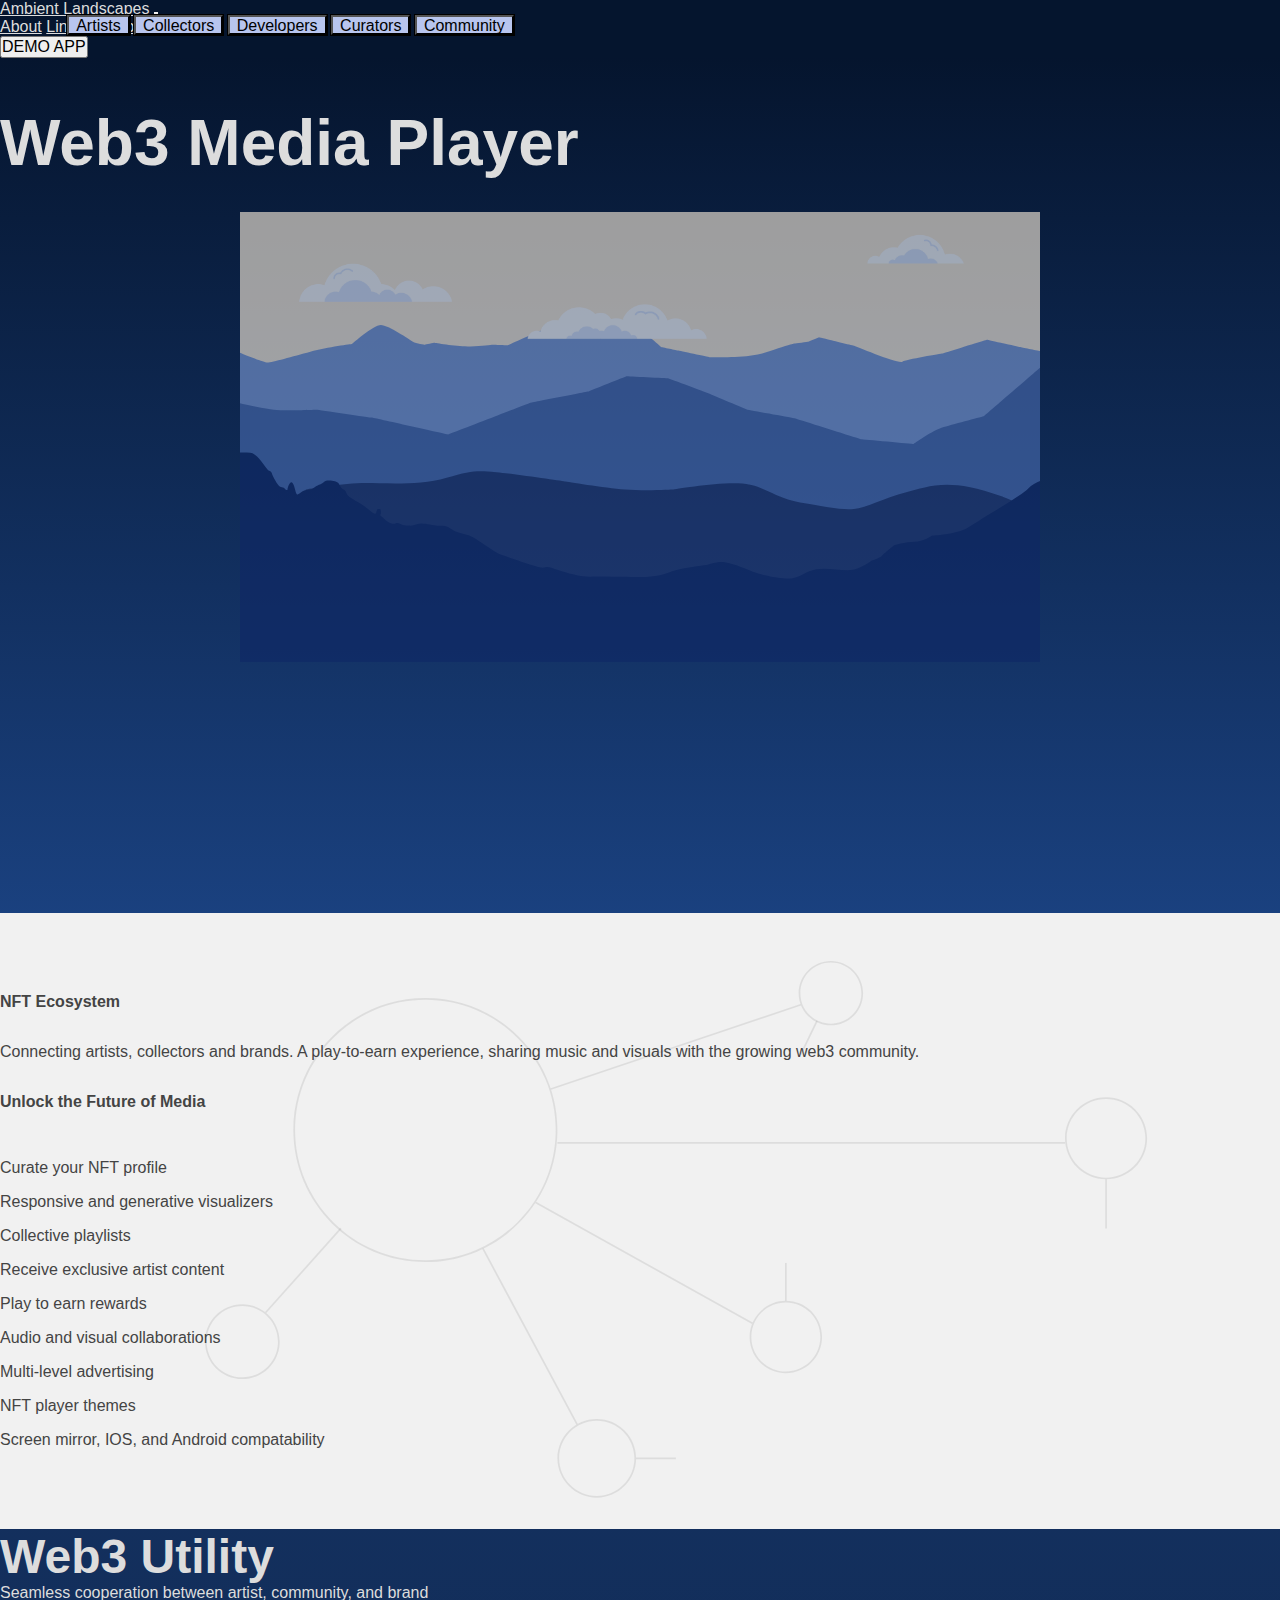
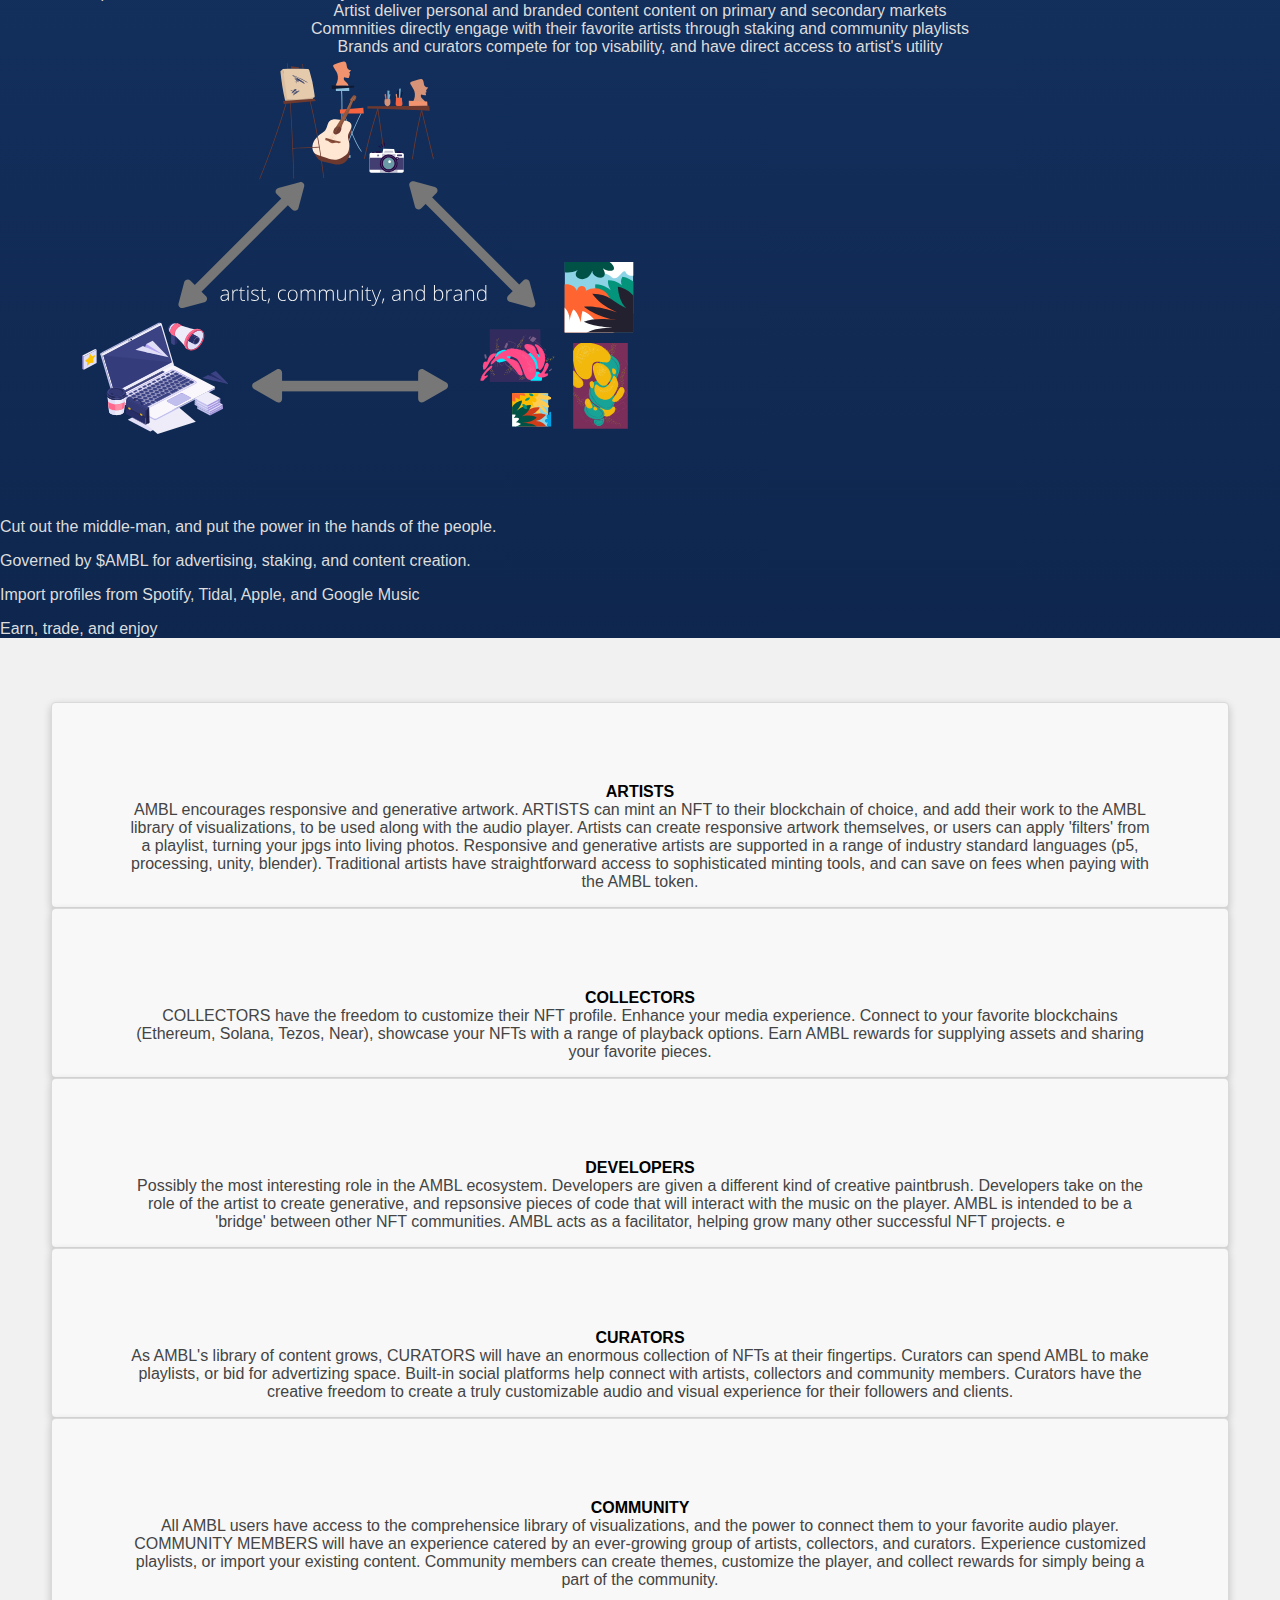
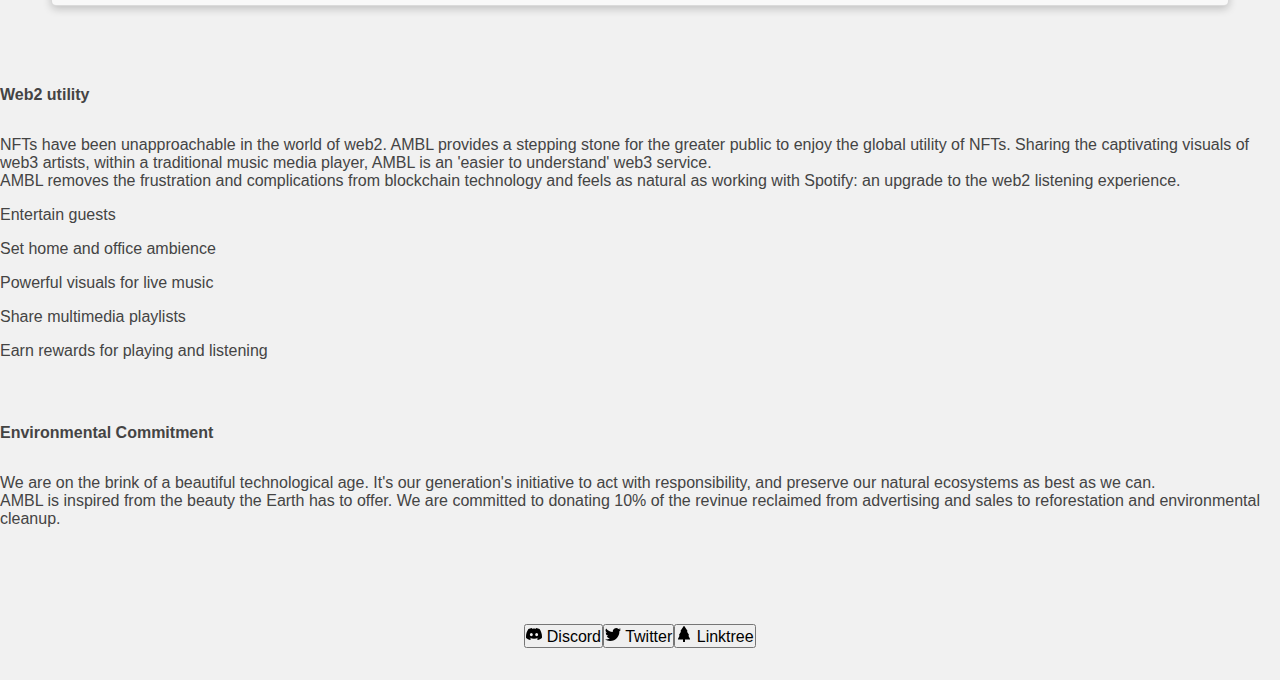
<file: index.html>
<!DOCTYPE html>
<html>
  <head>
    <title>Ambient Landscapes</title>

    <meta charset="utf-8">
    <meta http-equiv="X-UA-Compatible" content="IE=edge">
    <meta name="description" content="NFT Media Player and Creation Suite. Connecting Web3 artists, collectors and brands in a play-to-earn experience sharing music and visuals">
    <meta name="viewport" content="width=device-width, initial-scale=1">
    <meta name='keywords' content='media player, nft, web3, visualizations, visualizer, winamp, webframe'>
    <meta name='robots' content='index,follow'>
    <meta name='author' content='Phil Engsberg'>
    <meta name='designer' content='Phil Engsberg'>
    <meta name='url' content='https://ambl.io'>
    <meta name='identifier-URL' content='https://ambl.io'>

    <meta name='og:title' content='Ambient Landscapes'>
    <meta name='og:type' content='website'>
    <meta name='og:url' content='https://ambl.io'>
    <meta name='og:image' content='https://res.cloudinary.com/ambl-io/image/upload/v1638226486/ambl/210826-infrared-ig-3_wjz4lu.jpg'>
    <meta name='og:site_name' content='AMBL'>
    <meta name='og:description' content='NFT Media Player and Creation Suite. Connecting Web3 artists, collectors and brands in a play-to-earn experience sharing music and visuals'>
    <meta name='application-name' content='ambl'>
    <meta name='og:email' content='muchtodoproductions@gmail.com'>

    <link href="https://cdn.jsdelivr.net/npm/bootstrap@5.1.3/dist/css/bootstrap.min.css" rel="stylesheet" integrity="sha384-1BmE4kWBq78iYhFldvKuhfTAU6auU8tT94WrHftjDbrCEXSU1oBoqyl2QvZ6jIW3" crossorigin="anonymous">
    <link rel="stylesheet" href="/styles.css">
  </head>
  <body class="body bg1">
    

    <!-- NAVIGATION -->
    <nav class="navbar navbar-expand-md navbar-dark" style="background-color:hsl(217, 80%, 10%);">
      <div class="container-fluid space-between">
          <a class="navbar-brand" style="color:#ddd;" href="/">Ambient Landscapes</a>
          <button class="navbar-toggler btn btn-secondary" style="transition:.2s;" type="button" data-bs-toggle="collapse" data-bs-target="#navbarNavAltMarkup" aria-controls="navbarNavAltMarkup" aria-expanded="false" aria-label="Toggle navigation">
            <span class="navbar-toggler-icon"></span>
          </button>
        
        <div class="collapse navbar-collapse" id="navbarNavAltMarkup">
          <div class="navbar-nav" style="margin:auto; padding-right:10rem;">
            <a class="nav-link" style="color:#ddd" href="about.html">About</a>
            <a class="nav-link" target="_blank" style="color:#ddd" href="https://linktr.ee/ambientlandscapes">Links</a>
            <a class="nav-link" style="color:#ddd" href="support.html">Support</a>
          </div>

          <a href="https://app.ambl.io" target="_blank">
            <button type="button" class="btn btn-outline-warning" >
              DEMO APP
            </button>
          </a>

        </div>
      </div>
    </nav>
      
    <!-- HERO -->
    <div class="hero">
      <h1 class="d-flex justify-content-center pt3 mb2 white">
        Web3 Media Player
      </h1>
      <div style="width:85%; max-width:800px; margin:auto;" id="bm"></div>
    </div>

    <!-- BODY -->
    <!-- WEB3 UTILITY -->
    <div class="container img-bg1" >
      <div class="row" style="padding:5rem 0 2rem 0;">
        <div class="col-lg-6 col-md-12 dark-grey">
          <h2 style="padding-bottom:2rem;">NFT Ecosystem</h2>
          <p>Connecting artists, collectors and brands. A play-to-earn experience, sharing music and visuals with the growing web3 community.</p>
        </div>
      </div>
      <div class="row justify-content-end " style="padding-bottom:5rem;">
        <!-- <img src="assets/lineBG.svg" id="lines"/> -->
        <div class="col-lg-6 col-md-12 dark-grey">
          <h2 style="padding-bottom:2rem;">Unlock the Future of Media</h2>
          <ul class="uses">
            <li>
              Curate your NFT profile
            </li>
            <li>
              Responsive and generative visualizers
            </li>
            <li>
              Collective playlists
            </li>
            <li>
              Receive exclusive artist content
            </li>
            <li>
              Play to earn rewards
            </li>
            <li>
              Audio and visual collaborations
            </li>
            <li>
              Multi-level advertising
            </li>
            <li>
              NFT player themes
            </li>
            <li>
              Screen mirror, IOS, and Android compatability
            </li>
          </ul>
        </div>
      </div>
    </div>
    
    <!-- NFT ECOSYSTEM -->
    <div class="p-5 bg2 white">
      <h2 class="d-flex justify-content-start" style="font-size:3rem;">
        Web3 Utility
      </h2>
      <p class="">
        Seamless cooperation between artist, community, and brand
      </p>
        <ul class="center uses">
          <p>
            Artist deliver personal and branded content content on primary and secondary markets
          </p>
          <p>
            Commnities directly engage with their favorite artists through staking and community playlists
          </p>
          <p>
            Brands and curators compete for top visability, and have direct access to artist's utility
          </p>
      </ul>
      <img class="d-flex justify-content-center animation pb3" src="/assets/amblEcosystem.svg"/>
      <ul class="uses">
        <li>
          Cut out the middle-man, and put the power in the hands of the people.
        </li>
        <li>
          Governed by $AMBL for advertising, staking, and content creation.
        </li>
        <li>
          Import profiles from Spotify, Tidal, Apple, and Google Music
        </li>
        <li>
          Earn, trade, and enjoy
        </li>
      </ul>
      
    </div>

    <!-- ROLES --- CAROUSEL -->
    <div class="roles mt3">
        <div id="carouselExampleIndicators" class="carousel slide" data-bs-ride="carousel">
          <div class="carousel-indicators btn-group btn-group-sm">
            <button type="button" data-bs-target="#carouselExampleIndicators" data-bs-slide-to="0" aria-current="true" aria-label="Slide 1" class="active btn btn-outline-secondary">
              Artists
            </button>
            <button type="button" data-bs-target="#carouselExampleIndicators" data-bs-slide-to="1" aria-label="Slide 2" class="btn btn-outline-secondary">
              Collectors
            </button>
            <button type="button" data-bs-target="#carouselExampleIndicators" data-bs-slide-to="2" aria-label="Slide 3" class="btn btn-outline-secondary">
              Developers
            </button>
            <button type="button" data-bs-target="#carouselExampleIndicators" data-bs-slide-to="3" aria-label="Slide 4" class="btn btn-outline-secondary">
              Curators
            </button>
            <button type="button" data-bs-target="#carouselExampleIndicators" data-bs-slide-to="4" aria-label="Slide 5" class="btn btn-outline-secondary">
              Community
            </button>
          </div>
          <div class="carousel-inner">
            <div class="carousel-item active">
              <div class="_card">
                <h3 class="d-flex justify-content-center light-black">ARTISTS</h3>
                <p class="dark-grey">          
                  AMBL encourages responsive and generative artwork. ARTISTS can mint an NFT to their blockchain of choice, and add their work to the AMBL library of visualizations, to be used along with the audio player.
          
                  Artists can create responsive artwork themselves, or users can apply 'filters' from a playlist, turning your jpgs into living photos. Responsive and generative artists are supported in a range of industry standard languages (p5, processing, unity, blender). Traditional artists have straightforward access to sophisticated minting tools, and can save on fees when paying with the AMBL token.
                </p>
              </div>
            </div>
            <div class="carousel-item">
              <div class="_card">
                <h3 class="d-flex justify-content-end light-black">COLLECTORS</h3>
                <p class="dark-grey">
                  COLLECTORS have the freedom to customize their NFT profile. Enhance your media experience. Connect to your favorite blockchains (Ethereum, Solana, Tezos, Near), showcase your NFTs with a range of playback options. Earn AMBL rewards for supplying assets and sharing your favorite pieces.
                </p>
              </div>
            </div>
            <div class="carousel-item">
              <div class="_card d-flex justify-content-center">
                <h3 class=" light-black">DEVELOPERS</h3>
                <p class="dark-grey">
                  Possibly the most interesting role in the AMBL ecosystem. Developers are given a different kind of creative paintbrush. Developers take on the role of the artist to create generative, and repsonsive pieces of code that will interact with the music on the player. AMBL is intended to be a 'bridge' between other NFT communities. AMBL acts as a facilitator, helping grow many other successful NFT projects. e
                </p>
              </div>
            </div>
            <div class="carousel-item">
              <div class="_card">
                <h3 class="d-flex justify-content-end light-black">CURATORS</h3>
                <p class="dark-grey">
                  As AMBL's library of content grows, CURATORS will have an enormous collection of NFTs at their fingertips. Curators can spend AMBL to make playlists, or bid for advertizing space. Built-in social platforms help connect with artists, collectors and community members. Curators have the creative freedom to create a truly customizable audio and visual experience for their followers and clients.
                </p>
              </div>
            </div>
            <div class="carousel-item">
              <div class="_card">
                <h3 class="d-flex justify-content-end light-black">COMMUNITY</h3>
                <p class="dark-grey">
                  All AMBL users have access to the comprehensice library of visualizations, and the power to connect them to your favorite audio player. COMMUNITY MEMBERS will have an experience catered by an ever-growing group of artists, collectors, and curators. Experience customized playlists, or import your existing content. Community members can create themes, customize the player, and collect rewards for simply being a part of the community.
                </p>
              </div>
            </div>
          </div>
        </div>
      </div>
    </div>


    <div class="container" >
      <div class="row justify-content-end img-bg3" style="padding:4rem 0 2rem 0;">
        <div class="col-lg-6 col-md-12 dark-grey">
          <h2 style="padding-bottom:2rem;">Web2 utility</h2>
          <p>NFTs have been unapproachable in the world of web2. AMBL provides a stepping stone for the greater public to enjoy the global utility of NFTs. Sharing the captivating visuals of web3 artists, within a traditional music media player, AMBL is an 'easier to understand' web3 service.    
          </p>
          <p>
            AMBL removes the frustration and complications from blockchain technology and feels as natural as working with Spotify: an upgrade to the web2 listening experience.
          </p>
          <ul class="uses">
            <li>
              Entertain guests
            </li>
            <li>
              Set home and office ambience
            </li>
            <li>
              Powerful visuals for live music
            </li>
            <li>
              Share multimedia playlists 
            </li>
            <li>
              Earn rewards for playing and listening
            </li>
          </ul>
        </div>
      </div>
      <div class="row justify-content-start" style="padding:2rem 0 5rem 0;">
        <div class="col-lg-6 col-md-12 dark-grey">
          <h2 style="padding-bottom:2rem;">Environmental Commitment</h2>
          <p>
            We are on the brink of a beautiful technological age. It's our generation's initiative to act with responsibility, and preserve our natural ecosystems as best as we can.
          </p>
          <p>
            AMBL is inspired from the beauty the Earth has to offer. We are committed to donating 10% of the revinue reclaimed from advertising and sales to reforestation and environmental cleanup.
          </p>
        </div>
      </div>
    </div>



    <!-- FOOTER -->
    <div class="mt1 mb1 bg2">
      <h2 class="d-flex justify-content-center"></h2>
    </div>

    <div class="footer">

        <!-- DISCORD -->
        <a href="https://discord.gg/5VuwprVd">
          <button type="button" class="btn">
            <svg xmlns="http://www.w3.org/2000/svg" width="16" height="16" fill="currentColor" class="bi bi-discord" viewBox="0 0 16 16">
              <path d="M13.545 2.907a13.227 13.227 0 0 0-3.257-1.011.05.05 0 0 0-.052.025c-.141.25-.297.577-.406.833a12.19 12.19 0 0 0-3.658 0 8.258 8.258 0 0 0-.412-.833.051.051 0 0 0-.052-.025c-1.125.194-2.22.534-3.257 1.011a.041.041 0 0 0-.021.018C.356 6.024-.213 9.047.066 12.032c.001.014.01.028.021.037a13.276 13.276 0 0 0 3.995 2.02.05.05 0 0 0 .056-.019c.308-.42.582-.863.818-1.329a.05.05 0 0 0-.01-.059.051.051 0 0 0-.018-.011 8.875 8.875 0 0 1-1.248-.595.05.05 0 0 1-.02-.066.051.051 0 0 1 .015-.019c.084-.063.168-.129.248-.195a.05.05 0 0 1 .051-.007c2.619 1.196 5.454 1.196 8.041 0a.052.052 0 0 1 .053.007c.08.066.164.132.248.195a.051.051 0 0 1-.004.085 8.254 8.254 0 0 1-1.249.594.05.05 0 0 0-.03.03.052.052 0 0 0 .003.041c.24.465.515.909.817 1.329a.05.05 0 0 0 .056.019 13.235 13.235 0 0 0 4.001-2.02.049.049 0 0 0 .021-.037c.334-3.451-.559-6.449-2.366-9.106a.034.034 0 0 0-.02-.019Zm-8.198 7.307c-.789 0-1.438-.724-1.438-1.612 0-.889.637-1.613 1.438-1.613.807 0 1.45.73 1.438 1.613 0 .888-.637 1.612-1.438 1.612Zm5.316 0c-.788 0-1.438-.724-1.438-1.612 0-.889.637-1.613 1.438-1.613.807 0 1.451.73 1.438 1.613 0 .888-.631 1.612-1.438 1.612Z"/>
            </svg>
            Discord
          </button>
        </a>
      
      <!-- TWITTER -->
        <a href="https://twitter.com/philengsberg">
          <button type="button" class="btn">
            <svg xmlns="http://www.w3.org/2000/svg" width="16" height="16" fill="currentColor" class="bi bi-twitter" viewBox="0 0 16 16">
              <path d="M5.026 15c6.038 0 9.341-5.003 9.341-9.334 0-.14 0-.282-.006-.422A6.685 6.685 0 0 0 16 3.542a6.658 6.658 0 0 1-1.889.518 3.301 3.301 0 0 0 1.447-1.817 6.533 6.533 0 0 1-2.087.793A3.286 3.286 0 0 0 7.875 6.03a9.325 9.325 0 0 1-6.767-3.429 3.289 3.289 0 0 0 1.018 4.382A3.323 3.323 0 0 1 .64 6.575v.045a3.288 3.288 0 0 0 2.632 3.218 3.203 3.203 0 0 1-.865.115 3.23 3.23 0 0 1-.614-.057 3.283 3.283 0 0 0 3.067 2.277A6.588 6.588 0 0 1 .78 13.58a6.32 6.32 0 0 1-.78-.045A9.344 9.344 0 0 0 5.026 15z"/>
            </svg>
            Twitter
          </button>
        </a>
        
      <!-- LINKTREE -->
        <a href="https://linktr.ee/ambientlandscapes">
          <button type="button" class="btn">
            <svg xmlns="http://www.w3.org/2000/svg" width="16" height="16" fill="currentColor" class="bi bi-tree-fill" viewBox="0 0 16 16">
              <path d="M8.416.223a.5.5 0 0 0-.832 0l-3 4.5A.5.5 0 0 0 5 5.5h.098L3.076 8.735A.5.5 0 0 0 3.5 9.5h.191l-1.638 3.276a.5.5 0 0 0 .447.724H7V16h2v-2.5h4.5a.5.5 0 0 0 .447-.724L12.31 9.5h.191a.5.5 0 0 0 .424-.765L10.902 5.5H11a.5.5 0 0 0 .416-.777l-3-4.5z"/>
            </svg>
            Linktree
          </button> 
        </a>

    </div>

  </body>

  <!-- <script src="https://cdn.jsdelivr.net/npm/bootstrap@5.1.3/dist/js/bootstrap.bundle.min.js" integrity="sha384-ka7Sk0Gln4gmtz2MlQnikT1wXgYsOg+OMhuP+IlRH9sENBO0LRn5q+8nbTov4+1p" crossorigin="anonymous"></script> -->
  <script src="https://cdn.jsdelivr.net/npm/@popperjs/core@2.10.2/dist/umd/popper.min.js" integrity="sha384-7+zCNj/IqJ95wo16oMtfsKbZ9ccEh31eOz1HGyDuCQ6wgnyJNSYdrPa03rtR1zdB" crossorigin="anonymous"></script>
  <script src="https://cdn.jsdelivr.net/npm/bootstrap@5.1.3/dist/js/bootstrap.min.js" integrity="sha384-QJHtvGhmr9XOIpI6YVutG+2QOK9T+ZnN4kzFN1RtK3zEFEIsxhlmWl5/YESvpZ13" crossorigin="anonymous"></script>
  <script src="scripts/lottie.js"></script>
  <script src="scripts/index.js"></script>
  <script src="scripts/lineAnimation.js"></script>
</html>
</file>
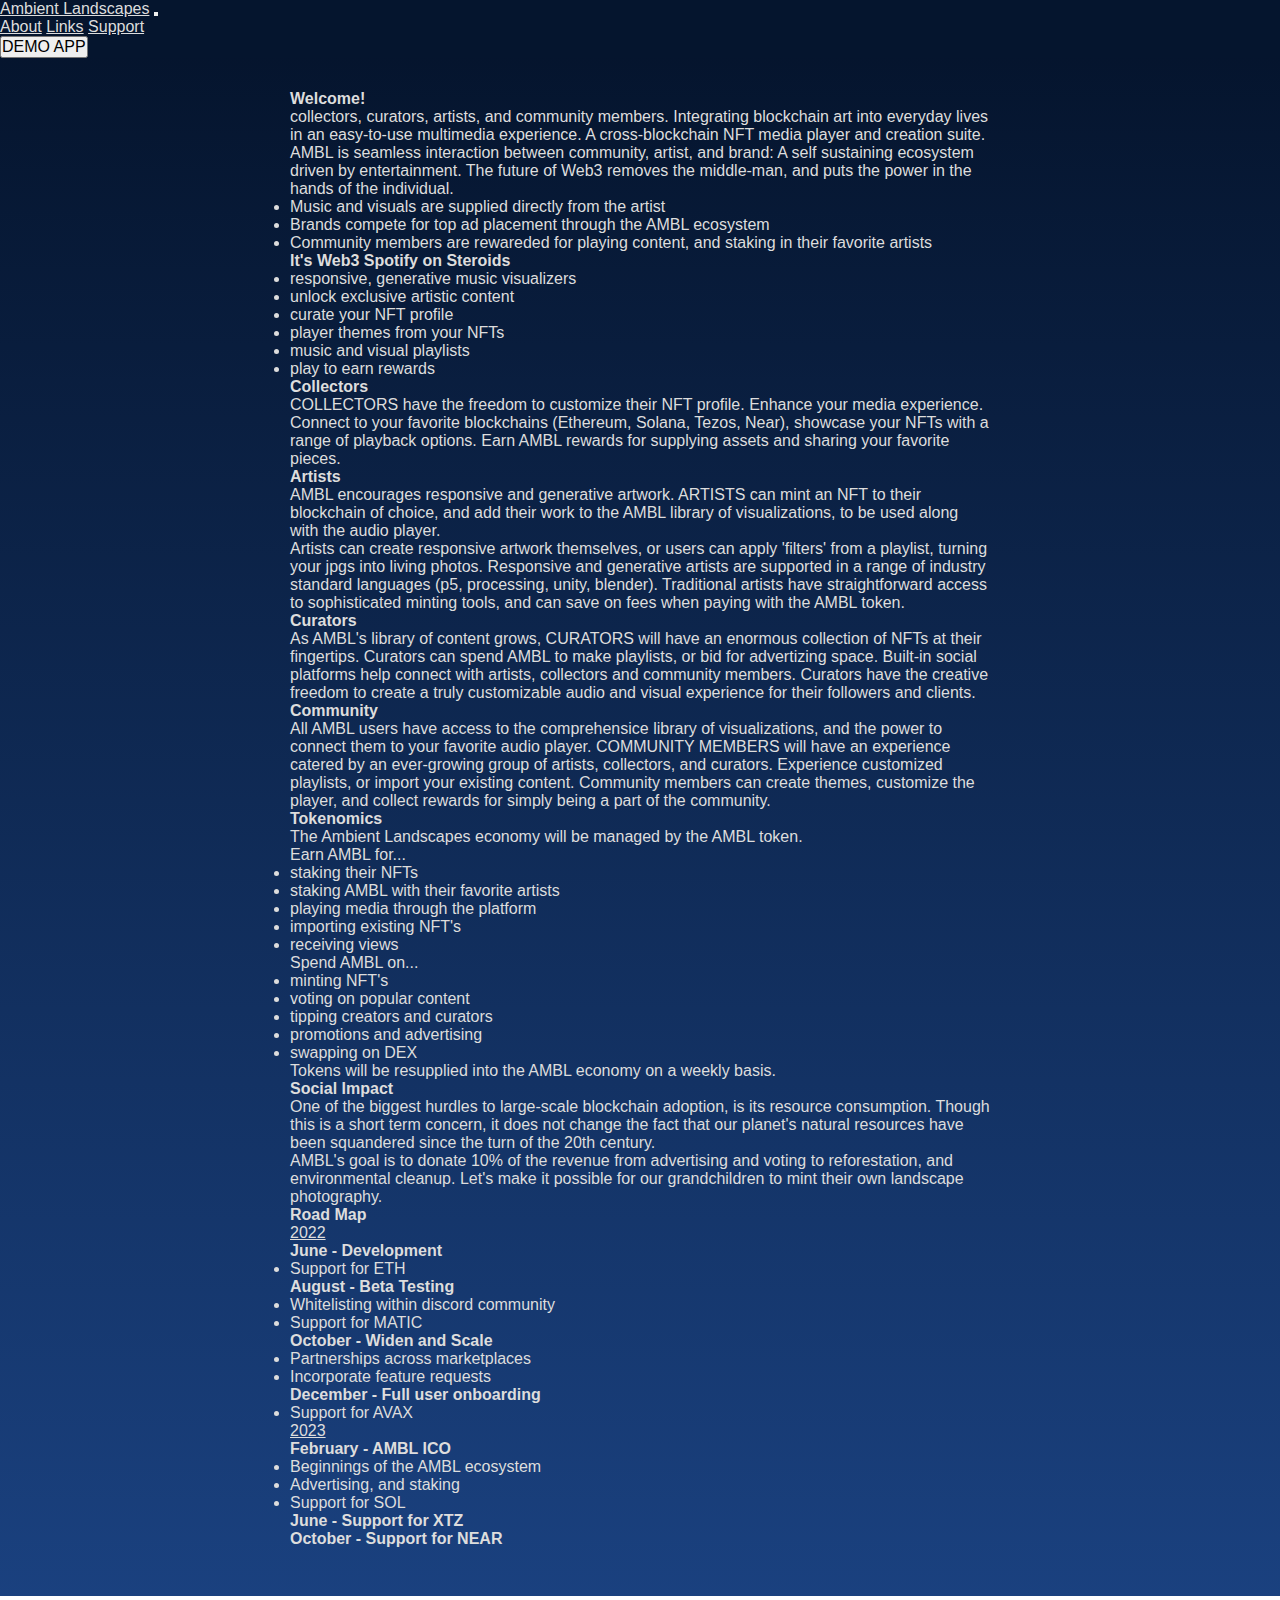
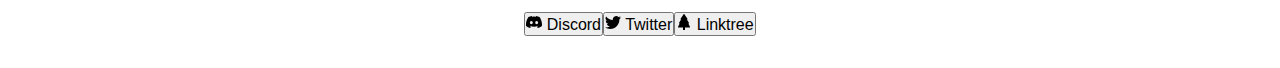
<file: about.html>
<!DOCTYPE html>
<html>
  <head>
    <title>Ambient Landscapes</title>

    <meta charset="utf-8">
    <meta http-equiv="X-UA-Compatible" content="IE=edge">
    <meta name="description" content="NFT Media Player and Creation Suite. Connecting Web3 artists, collectors and brands in a play-to-earn experience sharing music and visuals">
    <meta name="viewport" content="width=device-width, initial-scale=1">
    <meta name='keywords' content='media player, nft, web3, visualizations, visualizer, winamp, webframe'>
    <meta name='robots' content='index,follow'>
    <meta name='author' content='Phil Engsberg'>
    <meta name='designer' content='Phil Engsberg'>
    <meta name='url' content='https://ambl.io'>
    <meta name='identifier-URL' content='https://ambl.io'>

    <meta name='og:title' content='Ambient Landscapes'>
    <meta name='og:type' content='website'>
    <meta name='og:url' content='https://ambl.io'>
    <meta name='og:image' content='https://res.cloudinary.com/ambl-io/image/upload/v1638226486/ambl/210826-infrared-ig-3_wjz4lu.jpg'>
    <meta name='og:site_name' content='AMBL'>
    <meta name='og:description' content='NFT Media Player and Creation Suite. Connecting Web3 artists, collectors and brands in a play-to-earn experience sharing music and visuals'>
    <meta name='application-name' content='ambl'>
    <meta name='og:email' content='muchtodoproductions@gmail.com'>

    <link href="https://cdn.jsdelivr.net/npm/bootstrap@5.1.3/dist/css/bootstrap.min.css" rel="stylesheet" integrity="sha384-1BmE4kWBq78iYhFldvKuhfTAU6auU8tT94WrHftjDbrCEXSU1oBoqyl2QvZ6jIW3" crossorigin="anonymous">
    <link rel="stylesheet" href="/styles.css">
  </head>
  <body class="body">


    <!-- NAVIGATION -->
    
    <nav class="navbar navbar-expand-md navbar-dark" style="background-color:hsl(217, 80%, 10%);">
      <div class="container-fluid space-between">
        <a class="navbar-brand" style="color:#ddd;" href="/">Ambient Landscapes</a>
        <button class="navbar-toggler btn btn-secondary" style="transition:.2s;" type="button" data-bs-toggle="collapse" data-bs-target="#navbarNavAltMarkup" aria-controls="navbarNavAltMarkup" aria-expanded="false" aria-label="Toggle navigation">
          <span class="navbar-toggler-icon"></span>
        </button>
        
        <div class="collapse navbar-collapse" id="navbarNavAltMarkup">
          <div class="navbar-nav" style="margin:auto; padding-right:10rem;">
            <a class="nav-link" style="color:#ddd" href="about.html">About</a>
            <a class="nav-link" target="_blank" style="color:#ddd" href="https://linktr.ee/ambientlandscapes">Links</a>
            <a class="nav-link" style="color:#ddd" href="support.html">Support</a>
          </div>
          
          <a href="https://app.ambl.io" target="_blank">
            <button type="button" class="btn btn-outline-warning" >
              DEMO APP
            </button>
          </a>
          
        </div>
      </div>
    </nav>
    
    
    <!-- BODY -->
    <div class="about white">
      <div class="about-padding">
        <div class="mb-3">
          <h2>Welcome!</h2>
          <p>
            collectors, curators, artists, and community members. Integrating blockchain art into everyday lives in an easy-to-use multimedia experience. A cross-blockchain NFT media player and creation suite.
          </p>
          
          <p>
            AMBL is seamless interaction between community, artist, and brand: A self sustaining ecosystem driven by entertainment. The future of Web3 removes the middle-man, and puts the power in the hands of the individual.
          </p>
          <ul>
            <li>
              Music and visuals are supplied directly from the artist
            </li>
            <li>
              Brands compete for top ad placement through the AMBL ecosystem
            </li>
            <li>
              Community members are rewareded for playing content, and staking in their favorite artists
            </li>
          </ul>
        </div>
        
        <div class="container mt-2 mb-2">
          <div class="row">
            <h2>It's Web3 Spotify on Steroids</h2>
            <div class="col-lg-6 col-md-6 col-sm-12">
              <ul>
                <li>responsive, generative music visualizers</li>
                <li>unlock exclusive artistic content</li>
                <li>curate your NFT profile</li>
              </ul> 
            </div>
            <div class="col-lg-6 col-md-6 col-sm-12">
              <ul>  
                <li>player themes from your NFTs</li>
                <li>music and visual playlists</li>
                <li>play to earn rewards</li>
              </ul>
            </div>
          </div>
        </div>

        <div class="mt-2 mb-2">
          <h2>Collectors</h2>
          <p>
            COLLECTORS have the freedom to customize their NFT profile. Enhance your media experience. Connect to your favorite blockchains (Ethereum, Solana, Tezos, Near), showcase your NFTs with a range of playback options. Earn AMBL rewards for supplying assets and sharing your favorite pieces.
          </p>
        </div>
          
        <div class="mt-2 mb-2">
          <h2>Artists</h2>
          <p>
            AMBL encourages responsive and generative artwork. ARTISTS can mint an NFT to their blockchain of choice, and add their work to the AMBL library of visualizations, to be used along with the audio player.
          </p>  
          <p>
            Artists can create responsive artwork themselves, or users can apply 'filters'  from a playlist, turning your jpgs into living photos. Responsive and generative artists are supported in a range of industry standard languages (p5, processing, unity, blender). Traditional artists have straightforward access to sophisticated minting tools, and can save on fees when paying with the AMBL token.
          </p>
        </div>
        <div class="mt-2 mb-2">
          <h2>Curators</h2>
          <p>
            As AMBL's library of content grows, CURATORS will have an enormous collection of NFTs at their fingertips. Curators can spend AMBL to make playlists, or bid for advertizing space. Built-in social platforms help connect with artists, collectors and community members. Curators have the creative freedom to create a truly customizable audio and visual experience for their followers and clients.
          </p>
        </div>
          
        <div class="mt-2 mb-2">
          <h2>Community</h2>
          <p>
            All AMBL users have access to the comprehensice library of visualizations, and the power to connect them to your favorite audio player. COMMUNITY MEMBERS will have an experience catered by an ever-growing group of artists, collectors, and curators. Experience customized playlists, or import your existing content. Community members can create themes, customize the player, and collect rewards for simply being a part of the community.
          </p>
        </div>
        <div class="mt-2 mb-2">

          <h2>Tokenomics</h2>
          <p>
            The Ambient Landscapes economy will be managed by the AMBL token. 
          </p>
          
          <div class="container">
            <div class="row">
              <div class="col-lg-6 col-md-6 col-sm-12">
                <p>Earn AMBL for...</p>
                <ul>
                  <li>
                    staking their NFTs
                  </li>
                  <li>
                    staking AMBL with their favorite artists
                  </li>
                  <li>
                    playing media through the platform
                  </li>
                  <li>
                    importing existing NFT's
                  </li>
                  <li>
                    receiving views
                  </li>
                </ul>
              </div>  
              
              <div class="col-lg-6 col-md-6 col-sm-12">
                <p>Spend AMBL on...</p>
                <ul>
                  <li>
                    minting NFT's
                  </li>
                  <li>
                    voting on popular content
                  </li>
                  <li>
                    tipping creators and curators
                  </li>
                  <li>
                    promotions and advertising
                  </li>
                  <li>
                    swapping on DEX
                  </li>
                </ul>
              </div>
            </div>
          </div>
          
          <p>Tokens will be resupplied into the AMBL economy on a weekly basis.</p>
        </div>
        
        <div class="mt-2 mb-2">
          <h2>Social Impact</h2>
          <p>
            One of the biggest hurdles to large-scale blockchain adoption, is its resource consumption. Though this is a short term concern, it does not change the fact that our planet's natural resources have been squandered since the turn of the 20th century.
          </p>
          
          <p>
            AMBL's goal is to donate 10% of the revenue from advertising and voting to reforestation, and environmental cleanup. Let's make it possible for our grandchildren to mint their own landscape photography.
          </p>
        </div>
          
        
        <!-- ROAD MAP -->
        <div class="container mt-2">
          <div class="row">
            <h2>Road Map</h2>
            <div class="col-lg-6 col-sm-12">
              <p style="text-decoration:underline;">2022</p>
              <ul>
                <p style=" font-weight:bold;">June - Development</p>
                <li>Support for ETH</li>
              </ul>
              
              <ul>
                <p style=" font-weight:bold;">August - Beta Testing</p>
                <li>Whitelisting within discord community</li>
                <li>Support for MATIC</li>
              </ul>
              
              <ul>
                <p style=" font-weight:bold;">October - Widen and Scale</p>
                <li>Partnerships across marketplaces</li>
                <li>Incorporate feature requests</li>
              </ul>
              
              <ul>
                <p style=" font-weight:bold;">December - Full user onboarding</p>
                <li>Support for AVAX</li>
              </ul>
            </div>
            
            <div class="col-lg-6 col-md-6 col-sm-12">
              <p style="text-decoration:underline;">2023</p>
              <ul>
                <p style=" font-weight:bold;">February - AMBL ICO</p>
                <li>Beginnings of the AMBL ecosystem</li>
                <li>Advertising, and staking</li>
                <li>Support for SOL</li>
              </ul>
              <p style=" font-weight:bold;">June - Support for XTZ</p>
              <p style=" font-weight:bold;">October - Support for NEAR </p>
            </div>
          </div>
        </div>
      </div>
    </div>
      
      
    <div class="footer">

      <!-- DISCORD -->
      <a href="https://discord.gg/5VuwprVd">
        <button type="button" class="btn">
          <svg xmlns="http://www.w3.org/2000/svg" width="16" height="16" fill="currentColor" class="bi bi-discord" viewBox="0 0 16 16">
            <path d="M13.545 2.907a13.227 13.227 0 0 0-3.257-1.011.05.05 0 0 0-.052.025c-.141.25-.297.577-.406.833a12.19 12.19 0 0 0-3.658 0 8.258 8.258 0 0 0-.412-.833.051.051 0 0 0-.052-.025c-1.125.194-2.22.534-3.257 1.011a.041.041 0 0 0-.021.018C.356 6.024-.213 9.047.066 12.032c.001.014.01.028.021.037a13.276 13.276 0 0 0 3.995 2.02.05.05 0 0 0 .056-.019c.308-.42.582-.863.818-1.329a.05.05 0 0 0-.01-.059.051.051 0 0 0-.018-.011 8.875 8.875 0 0 1-1.248-.595.05.05 0 0 1-.02-.066.051.051 0 0 1 .015-.019c.084-.063.168-.129.248-.195a.05.05 0 0 1 .051-.007c2.619 1.196 5.454 1.196 8.041 0a.052.052 0 0 1 .053.007c.08.066.164.132.248.195a.051.051 0 0 1-.004.085 8.254 8.254 0 0 1-1.249.594.05.05 0 0 0-.03.03.052.052 0 0 0 .003.041c.24.465.515.909.817 1.329a.05.05 0 0 0 .056.019 13.235 13.235 0 0 0 4.001-2.02.049.049 0 0 0 .021-.037c.334-3.451-.559-6.449-2.366-9.106a.034.034 0 0 0-.02-.019Zm-8.198 7.307c-.789 0-1.438-.724-1.438-1.612 0-.889.637-1.613 1.438-1.613.807 0 1.45.73 1.438 1.613 0 .888-.637 1.612-1.438 1.612Zm5.316 0c-.788 0-1.438-.724-1.438-1.612 0-.889.637-1.613 1.438-1.613.807 0 1.451.73 1.438 1.613 0 .888-.631 1.612-1.438 1.612Z"/>
          </svg>
          Discord
        </button>
      </a>
    
    <!-- TWITTER -->
      <a href="https://twitter.com/philengsberg">
        <button type="button" class="btn">
          <svg xmlns="http://www.w3.org/2000/svg" width="16" height="16" fill="currentColor" class="bi bi-twitter" viewBox="0 0 16 16">
            <path d="M5.026 15c6.038 0 9.341-5.003 9.341-9.334 0-.14 0-.282-.006-.422A6.685 6.685 0 0 0 16 3.542a6.658 6.658 0 0 1-1.889.518 3.301 3.301 0 0 0 1.447-1.817 6.533 6.533 0 0 1-2.087.793A3.286 3.286 0 0 0 7.875 6.03a9.325 9.325 0 0 1-6.767-3.429 3.289 3.289 0 0 0 1.018 4.382A3.323 3.323 0 0 1 .64 6.575v.045a3.288 3.288 0 0 0 2.632 3.218 3.203 3.203 0 0 1-.865.115 3.23 3.23 0 0 1-.614-.057 3.283 3.283 0 0 0 3.067 2.277A6.588 6.588 0 0 1 .78 13.58a6.32 6.32 0 0 1-.78-.045A9.344 9.344 0 0 0 5.026 15z"/>
          </svg>
          Twitter
        </button>
      </a>
      
    <!-- LINKTREE -->
      <a href="https://linktr.ee/ambientlandscapes">
        <button type="button" class="btn">
          <svg xmlns="http://www.w3.org/2000/svg" width="16" height="16" fill="currentColor" class="bi bi-tree-fill" viewBox="0 0 16 16">
            <path d="M8.416.223a.5.5 0 0 0-.832 0l-3 4.5A.5.5 0 0 0 5 5.5h.098L3.076 8.735A.5.5 0 0 0 3.5 9.5h.191l-1.638 3.276a.5.5 0 0 0 .447.724H7V16h2v-2.5h4.5a.5.5 0 0 0 .447-.724L12.31 9.5h.191a.5.5 0 0 0 .424-.765L10.902 5.5H11a.5.5 0 0 0 .416-.777l-3-4.5z"/>
          </svg>
          Linktree
        </button> 
      </a>
    </div>
    
    </body> 
    <script src="https://cdn.jsdelivr.net/npm/@popperjs/core@2.10.2/dist/umd/popper.min.js" integrity="sha384-7+zCNj/IqJ95wo16oMtfsKbZ9ccEh31eOz1HGyDuCQ6wgnyJNSYdrPa03rtR1zdB" crossorigin="anonymous"></script>
    <script src="https://cdn.jsdelivr.net/npm/bootstrap@5.1.3/dist/js/bootstrap.min.js" integrity="sha384-QJHtvGhmr9XOIpI6YVutG+2QOK9T+ZnN4kzFN1RtK3zEFEIsxhlmWl5/YESvpZ13" crossorigin="anonymous"></script>
    <script src="scripts/lottie.js"></script>
    <script src="scripts/index.js"></script>
    <script src="scripts/lineAnimation.js"></script>
    </html>
</file>
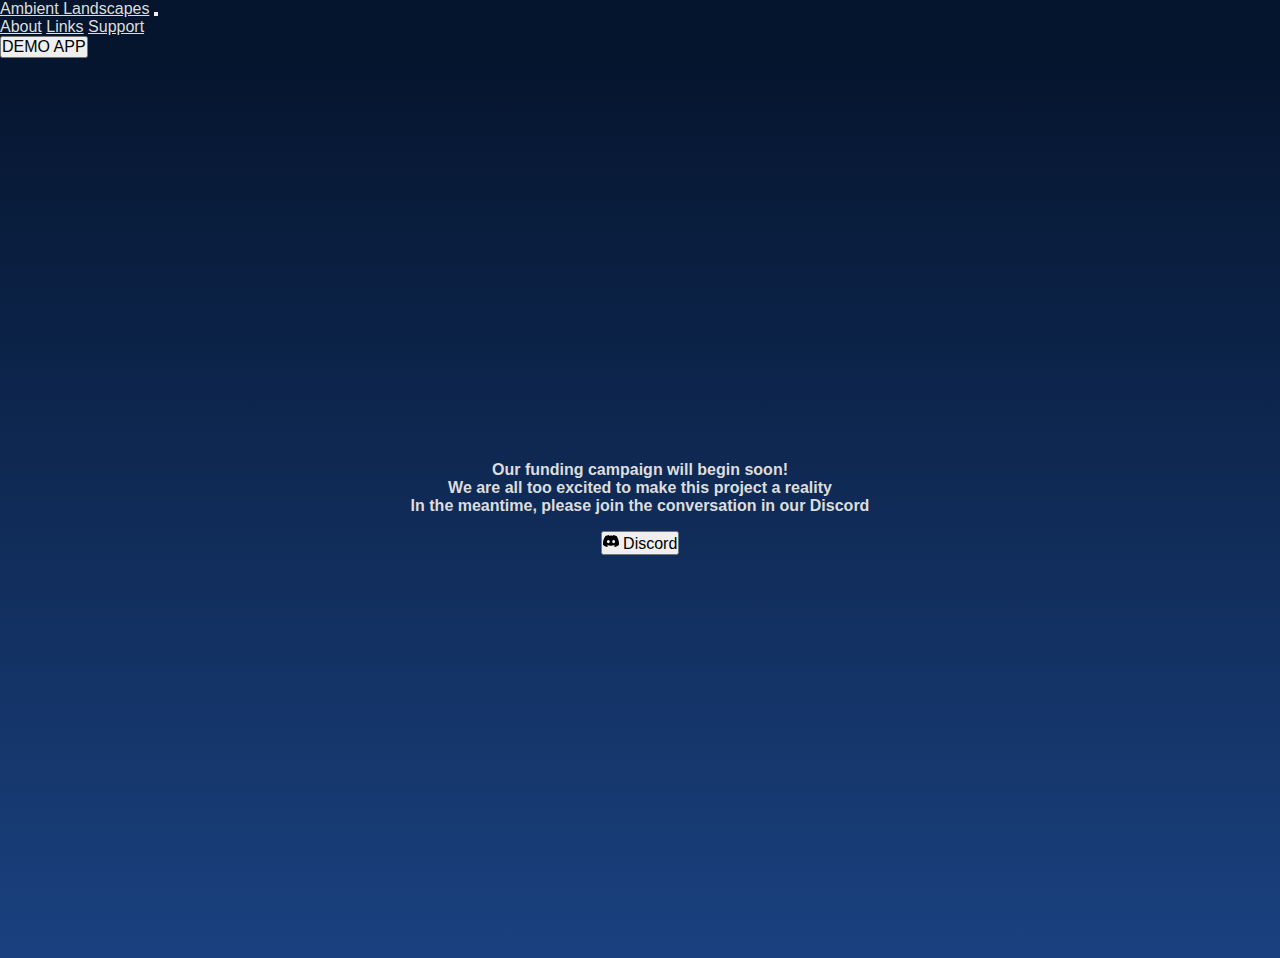
<file: support.html>
<!DOCTYPE html>
<html>
  <head>
    <title>Ambient Landscapes</title>

    <meta charset="utf-8">
    <meta http-equiv="X-UA-Compatible" content="IE=edge">
    <meta name="description" content="NFT Media Player and Creation Suite. Connecting Web3 artists, collectors and brands in a play-to-earn experience sharing music and visuals">
    <meta name="viewport" content="width=device-width, initial-scale=1">
    <meta name='keywords' content='media player, nft, web3, visualizations, visualizer, winamp, webframe'>
    <meta name='robots' content='index,follow'>
    <meta name='author' content='Phil Engsberg'>
    <meta name='designer' content='Phil Engsberg'>
    <meta name='url' content='https://ambl.io'>
    <meta name='identifier-URL' content='https://ambl.io'>

    <meta name='og:title' content='Ambient Landscapes'>
    <meta name='og:type' content='website'>
    <meta name='og:url' content='https://ambl.io'>
    <meta name='og:image' content='https://res.cloudinary.com/ambl-io/image/upload/v1638226486/ambl/210826-infrared-ig-3_wjz4lu.jpg'>
    <meta name='og:site_name' content='AMBL'>
    <meta name='og:description' content='NFT Media Player and Creation Suite. Connecting Web3 artists, collectors and brands in a play-to-earn experience sharing music and visuals'>
    <meta name='application-name' content='ambl'>
    <meta name='og:email' content='muchtodoproductions@gmail.com'>

    <link href="https://cdn.jsdelivr.net/npm/bootstrap@5.1.3/dist/css/bootstrap.min.css" rel="stylesheet" integrity="sha384-1BmE4kWBq78iYhFldvKuhfTAU6auU8tT94WrHftjDbrCEXSU1oBoqyl2QvZ6jIW3" crossorigin="anonymous">
    <link rel="stylesheet" href="/styles.css">
  </head>
  <body class="body overflow-hidden">

    <nav class="navbar navbar-expand-md navbar-dark" style="background-color:hsl(217, 80%, 10%);">
      <div class="container-fluid space-between">
        <a class="navbar-brand" style="color:#ddd;" href="/">Ambient Landscapes</a>
        <button class="navbar-toggler btn btn-secondary" style="transition:.2s;" type="button" data-bs-toggle="collapse" data-bs-target="#navbarNavAltMarkup" aria-controls="navbarNavAltMarkup" aria-expanded="false" aria-label="Toggle navigation">
          <span class="navbar-toggler-icon"></span>
        </button>
        
        <div class="collapse navbar-collapse" id="navbarNavAltMarkup">
          <div class="navbar-nav" style="margin:auto; padding-right:10rem;">
            <a class="nav-link" style="color:#ddd" href="about.html">About</a>
            <a class="nav-link" target="_blank" style="color:#ddd" href="https://linktr.ee/ambientlandscapes">Links</a>
            <a class="nav-link" style="color:#ddd" href="support.html">Support</a>
          </div>
          
          <a href="https://app.ambl.io" target="_blank">
            <button type="button" class="btn btn-outline-warning" >
              DEMO APP
            </button>
          </a>
        </div>
      </div>
    </nav>
    
    <div class="page white">
      <div class='p2 about-text'>
        <h2>Our funding campaign will begin soon!</h2>
        <h2>We are all too excited to make this project a reality</h2>
        <h2>In the meantime, please join the conversation in our Discord</h2>
      </div>
      <a href="https://discord.gg/mFPxnNXY">
        <button type="button" class="btn btn-outline-light mt1">
          <svg xmlns="http://www.w3.org/2000/svg" width="16" height="16" fill="currentColor" class="bi bi-discord" viewBox="0 0 16 16">
            <path d="M13.545 2.907a13.227 13.227 0 0 0-3.257-1.011.05.05 0 0 0-.052.025c-.141.25-.297.577-.406.833a12.19 12.19 0 0 0-3.658 0 8.258 8.258 0 0 0-.412-.833.051.051 0 0 0-.052-.025c-1.125.194-2.22.534-3.257 1.011a.041.041 0 0 0-.021.018C.356 6.024-.213 9.047.066 12.032c.001.014.01.028.021.037a13.276 13.276 0 0 0 3.995 2.02.05.05 0 0 0 .056-.019c.308-.42.582-.863.818-1.329a.05.05 0 0 0-.01-.059.051.051 0 0 0-.018-.011 8.875 8.875 0 0 1-1.248-.595.05.05 0 0 1-.02-.066.051.051 0 0 1 .015-.019c.084-.063.168-.129.248-.195a.05.05 0 0 1 .051-.007c2.619 1.196 5.454 1.196 8.041 0a.052.052 0 0 1 .053.007c.08.066.164.132.248.195a.051.051 0 0 1-.004.085 8.254 8.254 0 0 1-1.249.594.05.05 0 0 0-.03.03.052.052 0 0 0 .003.041c.24.465.515.909.817 1.329a.05.05 0 0 0 .056.019 13.235 13.235 0 0 0 4.001-2.02.049.049 0 0 0 .021-.037c.334-3.451-.559-6.449-2.366-9.106a.034.034 0 0 0-.02-.019Zm-8.198 7.307c-.789 0-1.438-.724-1.438-1.612 0-.889.637-1.613 1.438-1.613.807 0 1.45.73 1.438 1.613 0 .888-.637 1.612-1.438 1.612Zm5.316 0c-.788 0-1.438-.724-1.438-1.612 0-.889.637-1.613 1.438-1.613.807 0 1.451.73 1.438 1.613 0 .888-.631 1.612-1.438 1.612Z"/>
          </svg>
          Discord
        </button>
      </a>
    </div>
    
  </body> 

  <script src="https://cdn.jsdelivr.net/npm/@popperjs/core@2.10.2/dist/umd/popper.min.js" integrity="sha384-7+zCNj/IqJ95wo16oMtfsKbZ9ccEh31eOz1HGyDuCQ6wgnyJNSYdrPa03rtR1zdB" crossorigin="anonymous"></script>
  <script src="https://cdn.jsdelivr.net/npm/bootstrap@5.1.3/dist/js/bootstrap.min.js" integrity="sha384-QJHtvGhmr9XOIpI6YVutG+2QOK9T+ZnN4kzFN1RtK3zEFEIsxhlmWl5/YESvpZ13" crossorigin="anonymous"></script>
  <script src="scripts/lottie.js"></script>
  <script src="scripts/index.js"></script>
  <script src="scripts/lineAnimation.js"></script>
</html>
</file>
<file: styles.css>
@import url('https://fonts.googleapis.com/css2?family=Comic+Neue:wght@300&family=Open+Sans:ital,wght@0,300;0,400;0,700;1,300;1,400&display=swap');

*{
  margin:0;
  padding:0;
  box-sizing: border-box;
  font-family: sans-serif;
  font-size:16px;
}

.footer{
  display:flex;
  justify-content:center;
  margin: 1rem 0 2rem 0;
}

.hero{
  height:95vh;
  width:100%;
  background: linear-gradient(hsl(217, 80%, 10%) 0%, hsl(217, 66%, 30%) 100%);
}

.overflow-hidden{
  overflow-y:hidden;
}

.about-text{
  display:flex;
  flex-direction: column;
  text-align:center;
  align-items: center;
  padding: 0 5rem;
}

.page{
  height:100vh;
  width:100%;
  background: linear-gradient(hsl(217, 80%, 10%) 0%, hsl(217, 66%, 30%) 100%);
  display:flex;
  flex-direction: column;
  align-items: center;
  justify-content:center;
}

.about{
  width:100%;
  background: linear-gradient(hsl(217, 80%, 10%) 0%, hsl(217, 66%, 30%) 100%);
  padding:2rem 0 3rem 0;
}

.about-padding{
  width:75%;
  max-width:700px;
  display:flex;
  flex-direction: column;
  margin:auto;
}

.fixed-top{
  position:fixed;
  top:0;
  left:0;
}

.navbar{
  display:flex; 
  justify-content:space-between;
}

.roles{
  padding: 1rem 4vw;
}

.center{
  display:flex;
  flex-direction:column;
  align-items:center;
  justify-content:center;
}

.animation{
  width:70%;
  max-width:700px;
  /* min-width:px; */
  margin:auto;
}

._card{
  display:flex;
  flex-direction: column;
  text-align:center;
  justify-content: center;
  align-items:center;
  width:100%;
  height:auto;
  background:rgb(248, 248, 248);
  border-radius: 5px;
  padding:5rem 6vw 1rem 6vw;
  border:1px solid rgba(173, 173, 173, 0.4);
  box-shadow: rgba(0, 0, 0, 0.2) 0px 3px 8px;
}

.carousel-indicators{
  position:absolute;
  top:15px;
  justify-content:start;
  padding:0;
  margin:0 0 0 1rem;
}

.carousel-indicators 
button.btn{
  width: auto;
  height: 20px;
  text-indent: unset;
  background:rgb(184, 197, 238);
  color:black;
  outline:1px solid black;
  padding: 0 7px;
}

.uses li{
  margin-top:1rem;
}

.img-bg1{
  background-color:rgb(241, 241, 241);
  background:url(/assets/amblBg1.svg);
  background-repeat: no-repeat;
  background-position: top 5% right;
  background-size:auto; 
}

#lines{
  position:absolute;
  top:0;
  left:0;
  z-index:-1000;
}

.white{
  color:#ddd;
}

.dark-grey{
  color:#444;
}

.light-black{
  color:rgb(1, 1, 1);
}

h1{
  font-size: 4rem;
  margin-bottom: 1rem;
}

.bg1{
  background:rgb(241, 241, 241);
}

.bg2{
  background: linear-gradient(hsl(217, 66%, 22%) 0%, hsl(217, 69%, 18%) 100%);
}

.mt1{
  margin-top:1rem;
}

.mb1{
  margin-bottom:1rem;
}

.ml1{
  margin-left:1rem;
}

.mr1{
  margin-right:1rem;
}

.pt1{
  padding-top:1rem;
}

.pb1{
  padding-bottom:1rem;
}

.pl1{
  padding-left:1rem;
}

.pr1{
  padding-right:1rem;
}

.mt2{
  margin-top:2rem;
}

.mb2{
  margin-bottom:2rem;
}

.ml2{
  margin-left:2rem;
}

.mr2{
  margin-right:2rem;
}

.pt2{
  padding-top:2rem;
}

.pb2{
  padding-bottom:2rem;
}

.pl2{
  padding-left:2rem;
}

.pr2{
  padding-right:2rem;
}

.mt3{
  margin-top:3rem;
}

.mb3{
  margin-bottom:3rem;
}

.ml3{
  margin-left:3rem;
}

.mr3{
  margin-right:3rem;
}

.pt3{
  padding-top:3rem;
}

.pb3{
  padding-bottom:3rem;
}

.pl3{
  padding-left:3rem;
}

.pr3{
  padding-right:3rem;
}

@media screen and (max-width: 900px) {
  .hero {
    height:90vh;
  }
}

@media screen and (max-width: 845px) {
  .hero {
    height:82vh;
  }
}

@media screen and (max-width: 768px) {
  .hero {
    height:75vh;
  }
  /* .img-bg1{
    background:url(/assets/amblBg1.svg);
    background-repeat: no-repeat;
    background-position: top 5% right;
    background-size:cover; 
  } */
}

@media screen and (max-width: 650px) {
  .hero {
    height:70vh;
  }
}

@media screen and (max-width: 576px) {
  h1{
    font-size:3rem;
  }

  .hero {
    height:67vh;
  }

  .container{
    padding:0 3rem;
  }

  .carousel-indicators 
  button.btn{
  font-size:11px;
  }
}

@media screen and (max-width: 425px) {
  .hero {
    height:64vh;
  }
}
</file>
